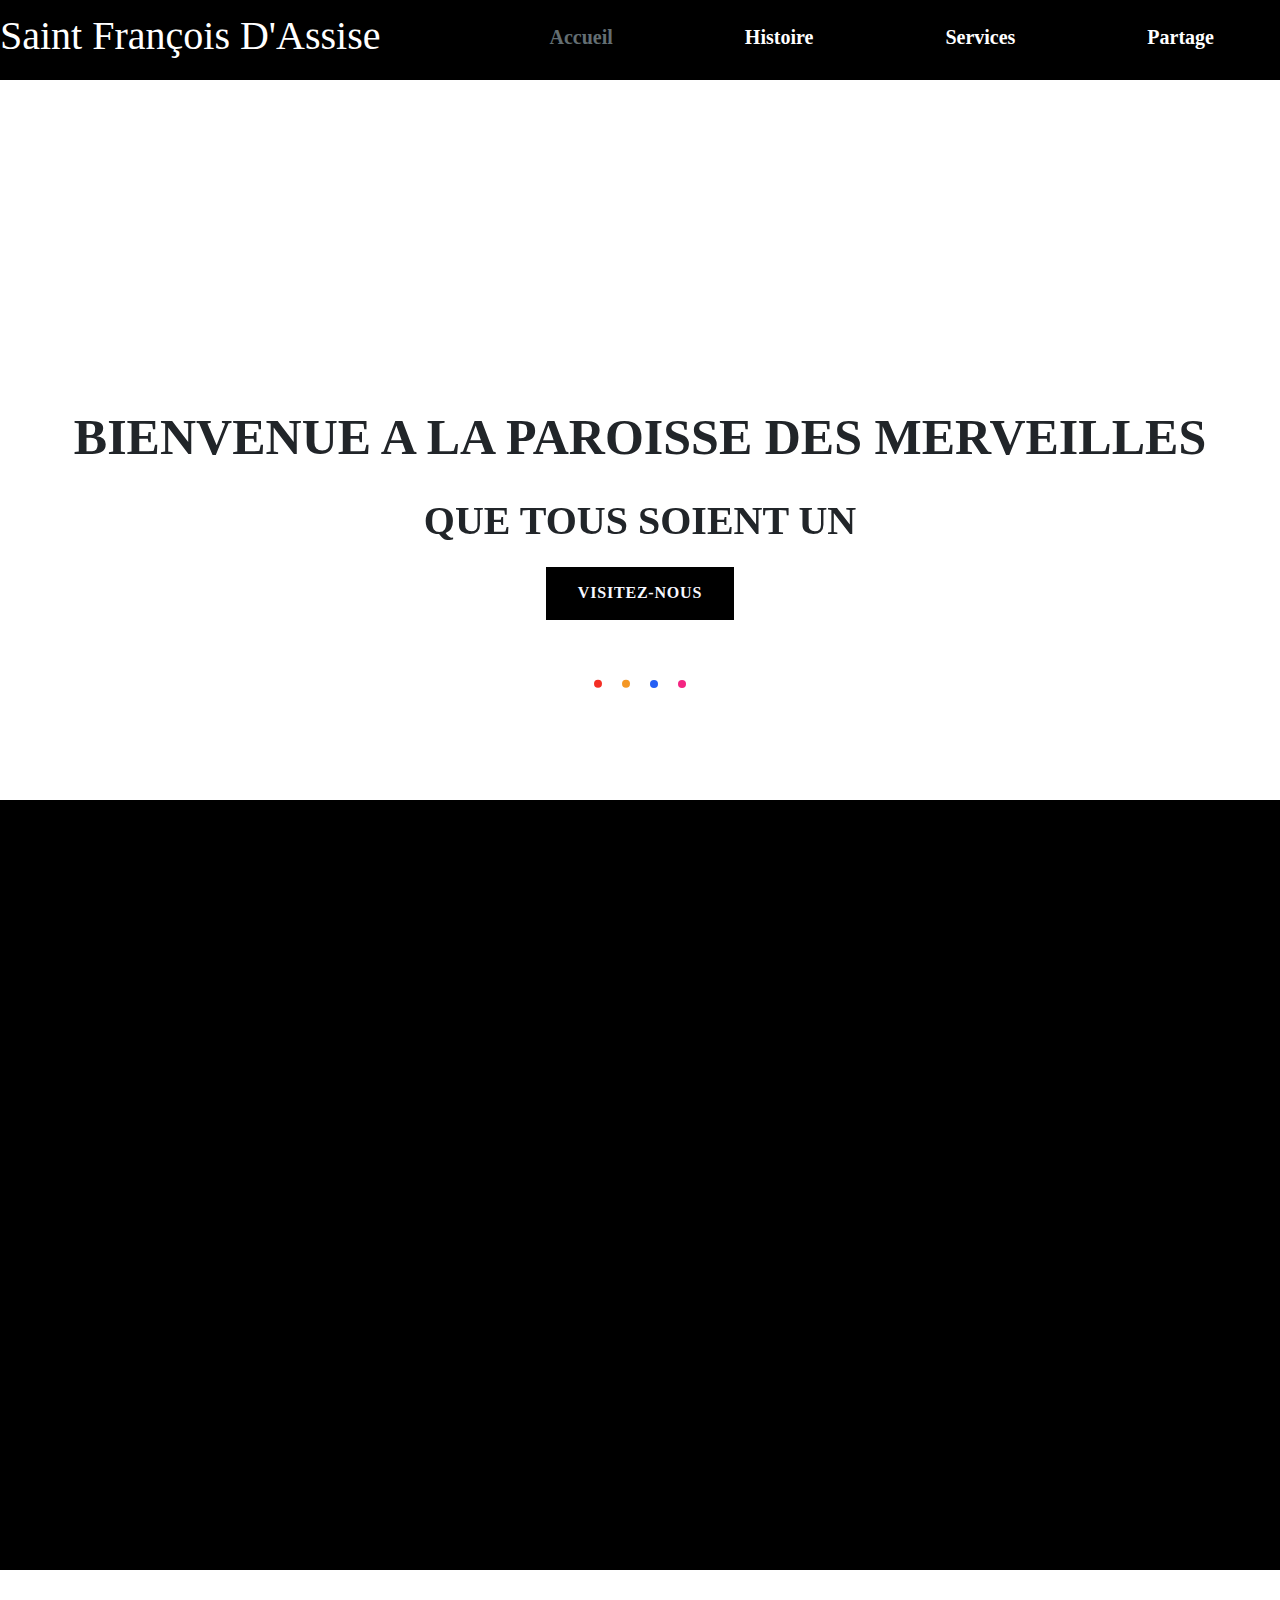
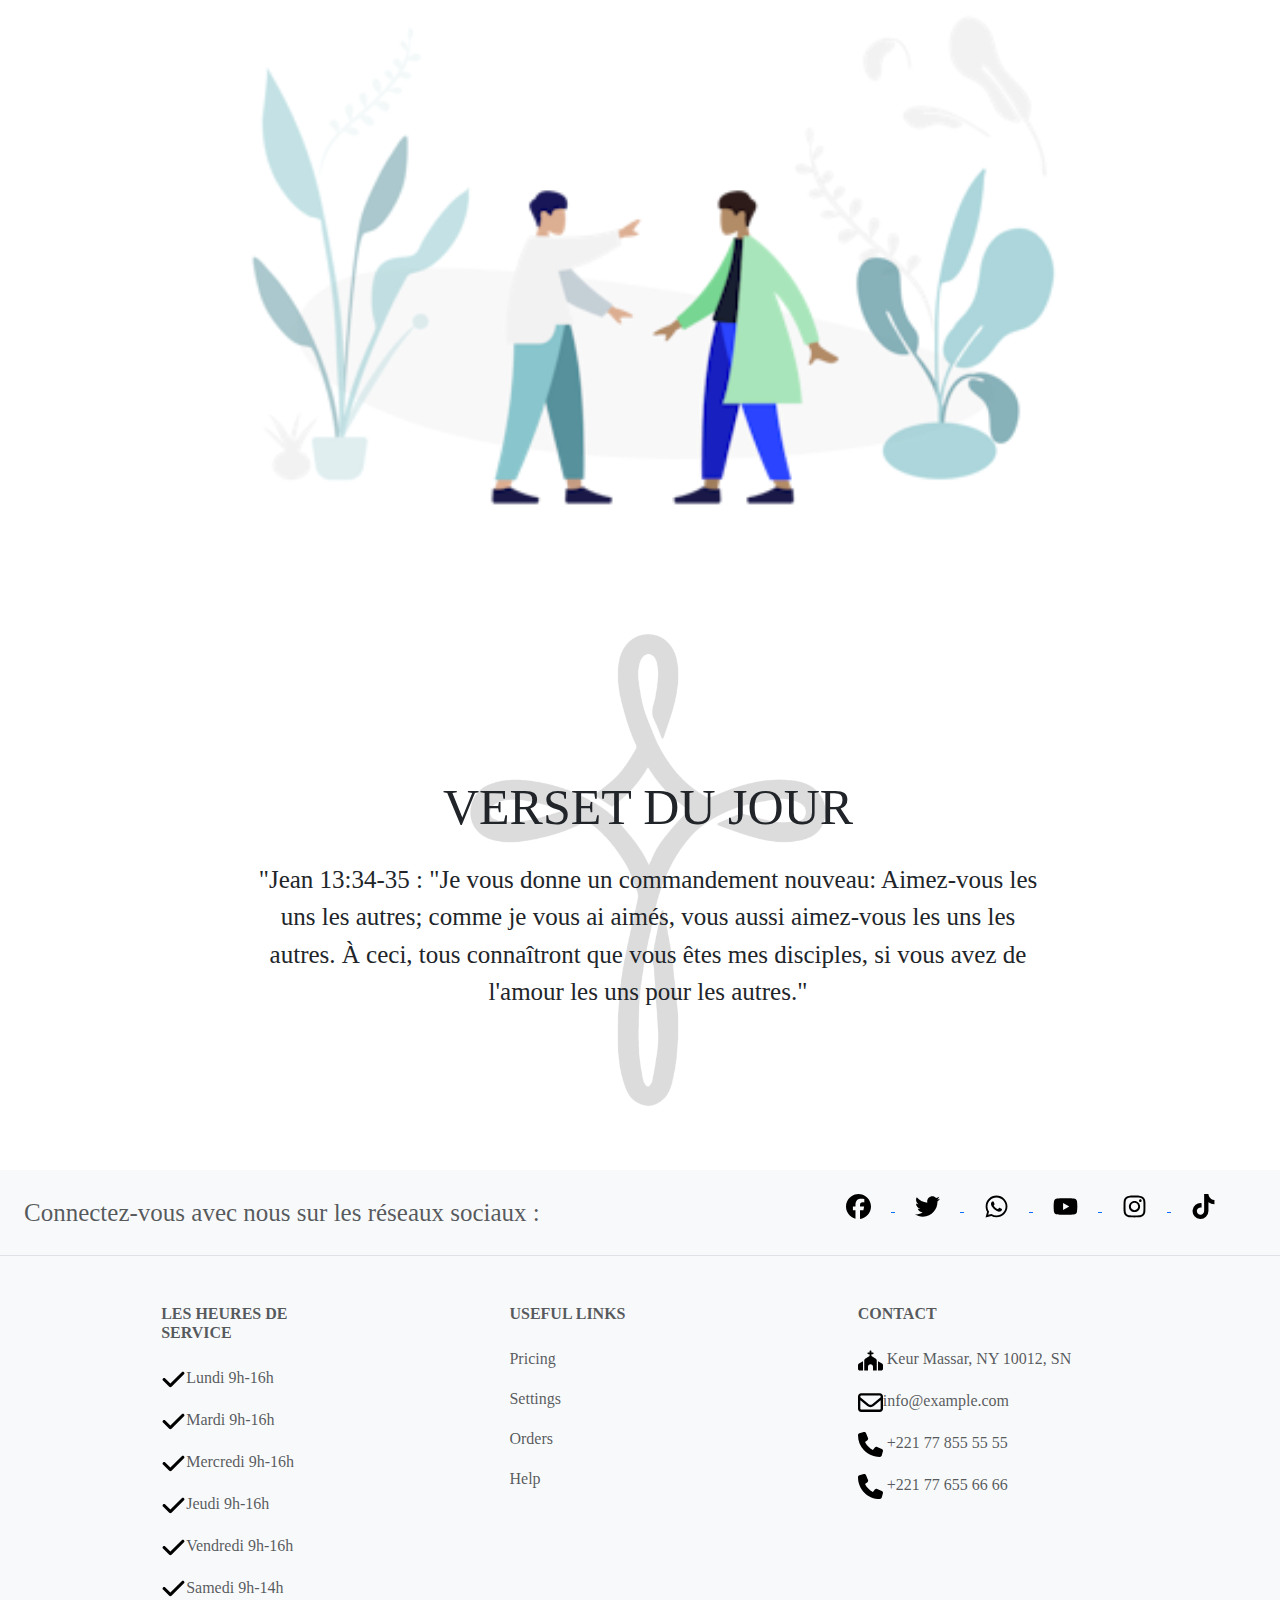
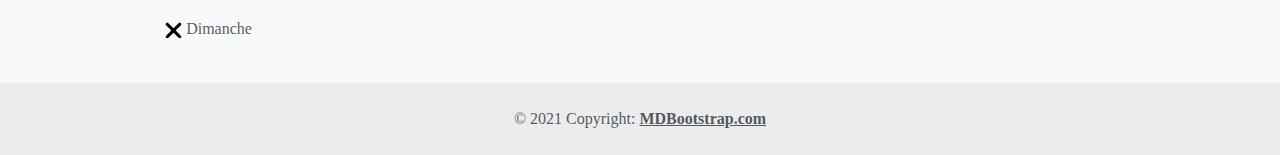
<file: main0/index.html>
<!DOCTYPE html>
<html lang="fr">

<head>
    <meta charset="UTF-8">
    <meta name="viewport" content="width=device-width, initial-scale=1.0">
    <link rel="stylesheet" href="index.css">
    <link href="https://unpkg.com/aos@2.3.1/dist/aos.css" rel="stylesheet">
    <link href="https://cdn.jsdelivr.net/npm/bootstrap@5.3.3/dist/css/bootstrap.min.css" rel="stylesheet"
        integrity="sha384-QWTKZyjpPEjISv5WaRU9OFeRpok6YctnYmDr5pNlyT2bRjXh0JMhjY6hW+ALEwIH" crossorigin="anonymous">
    <title>Document</title>
</head>

<body>
    <!--une barre de navigation avec un logo ("Saint François D'Assise")
     à gauche et des liens de navigation ("Accueil", "Histoire", "Services",
     "Partage") à droite. Il inclut également un bouton de type hamburger
     pour le menu de navigation responsive. 
    -->
    <nav class="navBar">
        <div>
            <a href="index.html" class="logo">
                <h1>Saint François D'Assise</h1>
            </a>
        </div>
        <div class="menu">
            <ul class="nav">
                <li class="nav-item">
                    <a class="nav-link active" href="index.html">Accueil</a>
                </li>
                <li class="nav-item">
                    <a class="nav-link" href="histoire.html">Histoire</a>
                </li>
                <li class="nav-item">
                    <a class="nav-link" href="service.html">Services</a>
                </li>
                <li class="nav-item">
                    <a class="nav-link" href="partage.html">Partage</a>
                </li>
            </ul>
        </div>
        <div class="navbar0 navbar-dark " id="navbar">
            <div class="container-fluid">
                <button class="navbar-toggler" type="button" data-bs-toggle="collapse"
                    data-bs-target="#navbarToggleExternalContent" aria-controls="navbarToggleExternalContent"
                    aria-expanded="false" aria-label="Toggle navigation">
                    <span class="navbar-toggler-icon"></span>
                </button>
            </div>
        </div>
    </nav>
    <!--SECTION 1-->
    <section class="section_1">
        <div class="contenu_1">
            <p class="bienvenue" data-aos="fade-up" data-aos-duration="3000"> BIENVENUE A LA PAROISSE DES MERVEILLES</p>
            <p class="devise" data-aos="fade-down" data-aos-duration="3000"> QUE TOUS SOIENT UN</p>
            <p> <button> <span> VISITEZ-NOUS </span> </button> </p>
        </div>
        <div style="align-items: center; text-align: center;">
            <svg class="pl" width="240" height="240" viewBox="0 0 240 240">
                <circle class="pl__ring pl__ring--a" cx="120" cy="120" r="105" fill="none" stroke="#000"
                    stroke-width="20" stroke-dasharray="0 660" stroke-dashoffset="-330" stroke-linecap="round"></circle>
                <circle class="pl__ring pl__ring--b" cx="120" cy="120" r="35" fill="none" stroke="#000"
                    stroke-width="20" stroke-dasharray="0 220" stroke-dashoffset="-110" stroke-linecap="round"></circle>
                <circle class="pl__ring pl__ring--c" cx="85" cy="120" r="70" fill="none" stroke="#000" stroke-width="20"
                    stroke-dasharray="0 440" stroke-linecap="round"></circle>
                <circle class="pl__ring pl__ring--d" cx="155" cy="120" r="70" fill="none" stroke="#000"
                    stroke-width="20" stroke-dasharray="0 440" stroke-linecap="round"></circle>
            </svg>
        </div>
    </section>
    <!--SECTION 2 -->
    <section class="section_2">
        <div data-aos="fade-right">
            <p class="titre_2">Nous sommes une église catholique</p>
            <p class="texte_2">et nous accueillons tous ceux qui cherchent la foi, la spiritualité et la communauté.
                Notre mission est d'être un lieu de prière, de réflexion et de service pour tous ceux qui désirent
                approfondir leur relation avec Dieu et avec leurs frères et sœurs en humanité. Nous offrons des messes,
                des sacrements, des enseignements et des activités pour tous les âges afin de nourrir la foi et de
                grandir dans l'amour et la compassion. Nous sommes également engagés dans des œuvres de charité et de
                solidarité pour soutenir ceux qui sont dans le besoin dans notre communauté et au-delà. Venez nous
                rejoindre et faire partie de notre famille de foi !
            </p>
        </div>
        <div data-aos="fade-left">
            <img src="./photo/photoEgliseFemme.avif" class="photo_2" alt="" height="500" width="500"
                style="margin-inline-end: 50px;">
        </div>
    </section>
    <!--SECTION 3-->
    <section class="section_3">
        <div class="event3" data-aos="zoom-in">
            <p class="nom_de_event3">PERELINAGE MARIAL DE POPEGUINE </p>
            <p style="color:#2d3436 ; " class="evenement_3">Le pèlerinage marial de Popenguine est un moment fort de
                l'année pour les fidèles catholiques du Sénégal et d'ailleurs. Il est l'occasion de se ressourcer
                spirituellement, de renouveler sa foi et de se rapprocher de la Vierge Marie, qui est considérée comme
                leur protectrice et guide dans la foi.
            </p>
        </div>
        <div class="event3" data-aos="zoom-in">
            <p class="nom_de_event3">JUBILE D'ARGENT POUR LA REFECTION DE L'EGLISE
            </p>
            <p style="color:#2d3436 ;" class="evenement_3">Après avoir récolté suffisamment de fonds pour la réfection
                de l'église, le comité organisateur a décidé d'organiser une grande fête pour célébrer cet événement
                spécial. De nombreux paroissiens et habitants de la région se sont joints à l'événement pour partager
                leur joie et leur gratitude.
            </p>
        </div>

    </section>
    <!--SECTION 4-->
    <section class="section_4">
        <div>
            <p class="VERSET">VERSET DU JOUR</p>
            <P class="du_jour">"Jean 13:34-35 : "Je vous donne un commandement nouveau: Aimez-vous les uns les autres;
                comme je vous ai aimés, vous aussi aimez-vous les uns les autres. À ceci, tous connaîtront que vous êtes
                mes disciples, si vous avez de l'amour les uns pour les autres."
            </P>
        </div>
    </section>

    <!-- Footer 
     un pied de page avec une section pour les réseaux 
     sociaux et un autre pour les liens utiles, y compris les heures 
     de service et les informations de contact. Le pied de page 
     affiche également le copyright avec un lien vers MDBootstrap.com.
    -->
    <!-- Footer -->
    <footer class="text-center text-lg-start bg-body-tertiary text-muted">
        <!-- Section: Social media -->
        <section class="d-flex justify-content-center justify-content-lg-between p-4 border-bottom">
            <!-- Left -->
            <div class="me-5 d-none d-lg-block">
                <span style="font-size: 25px;">Connectez-vous avec nous sur les réseaux sociaux :</span>
            </div>
            <!-- Left -->

            <!-- Right -->
            <div style="margin: 0 20px;">
                <a href="">
                    <img src="./icone/facebook.svg" alt="" height="25" width="25" class="icon" style="margin: 0 20px;">
                </a>
                <a href="">
                    <img src="./icone/twitter.svg" alt="" height="25" width="25" class="icon" style="margin: 0 20px;">
                </a>
                <a href="">
                    <img src="./icone/whatsapp.svg" alt="" height="25" width="25" class="icon" style="margin: 0 20px;">
                </a>
                <a href="">
                    <img src="./icone/youtube.svg" alt="" height="25" width="25" class="icon" style="margin: 0 20px;">
                </a>
                <a href="">
                    <img src="./icone/instagram.svg" alt="" height="25" width="25" class="icon" style="margin: 0 20px;">
                </a>
                <a href="">
                    <img src="./icone/tiktok.svg" alt="" height="25" width="25" class="icon" style="margin: 0 20px;">
                </a>
            </div>
            <!-- Right -->
        </section>
        <!-- Section: Social media -->

        <!-- Section: Links  -->
        <section class="">
            <div class="container text-center text-md-start mt-5">
                <!-- Grid row -->
                <div class="row mt-3">
                    <!-- Grid column -->
                    <div class="col-md-2 col-lg-2 col-xl-2 mx-auto mb-4">
                        <!-- Links -->
                        <h6 class="text-uppercase fw-bold mb-4 texteF">
                            les heures de service
                        </h6>
                        <p>
                            <a href="#!" class="text-reset" style="text-decoration: none;"> <img
                                    src="./icone/check-solid.svg" alt="" height="25" width="25">Lundi 9h-16h</a>
                        </p>
                        <p>
                            <a href="#!" class="text-reset" style="text-decoration: none;"> <img
                                    src="./icone/check-solid.svg" alt="" height="25" width="25">Mardi 9h-16h</a>
                        </p>
                        <p>
                            <a href="#!" class="text-reset" style="text-decoration: none;"> <img
                                    src="./icone/check-solid.svg" alt="" height="25" width="25">Mercredi 9h-16h</a>
                        </p>
                        <p>
                            <a href="#!" class="text-reset" style="text-decoration: none;"> <img
                                    src="./icone/check-solid.svg" alt="" height="25" width="25">Jeudi 9h-16h</a>
                        </p>
                        <p>
                            <a href="#!" class="text-reset" style="text-decoration: none;"> <img
                                    src="./icone/check-solid.svg" alt="" height="25" width="25">Vendredi 9h-16h</a>
                        </p>
                        <p>
                            <a href="#!" class="text-reset" style="text-decoration: none;"> <img
                                    src="./icone/check-solid.svg" alt="" height="25" width="25">Samedi 9h-14h</a>
                        </p>
                        <p>
                            <a href="#!" class="text-reset" style="text-decoration: none;"> <img
                                    src="./icone/xmark-solid.svg" alt="" height="25" width="25">Dimanche </a>
                        </p>
                    </div>
                    <!-- Grid column -->

                    <!-- Grid column -->
                    <div class="col-md-3 col-lg-2 col-xl-2 mx-auto mb-4">
                        <!-- Links -->
                        <h6 class="text-uppercase fw-bold mb-4 texteF">
                            Useful links
                        </h6>
                        <p>
                            <a href="#!" class="text-reset" style="text-decoration: none;">Pricing</a>
                        </p>
                        <p>
                            <a href="#!" class="text-reset" style="text-decoration: none;">Settings</a>
                        </p>
                        <p>
                            <a href="#!" class="text-reset" style="text-decoration: none;">Orders</a>
                        </p>
                        <p>
                            <a href="#!" class="text-reset" style="text-decoration: none;">Help</a>
                        </p>
                    </div>
                    <!-- Grid column -->

                    <!-- Grid column -->
                    <div class="col-md-4 col-lg-3 col-xl-3 mx-auto mb-md-0 mb-4">
                        <!-- Links -->
                        <h6 class="text-uppercase fw-bold mb-4 texteF">Contact</h6>
                        <p><img src="./icone/church-solid.svg" alt="" height="25" width="25"> Keur Massar, NY 10012, SN
                        </p>
                        <p>
                            <img src="./icone/envelope-regular.svg" alt="" height="25" width="25">info@example.com
                        </p>
                        <p> <img src="./icone/phone-solid.svg" alt="" height="25" width="25"> +221 77 855 55 55</p>
                        <p> <img src="./icone/phone-solid.svg" alt="" height="25" width="25"> +221 77 655 66 66</p>
                    </div>
                    <!-- Grid column -->
                </div>
                <!-- Grid row -->
            </div>
        </section>
        <!-- Section: Links  -->

        <!-- Copyright -->
        <div class="text-center p-4" style="background-color: rgba(0, 0, 0, 0.05);">
            © 2021 Copyright:
            <a class="text-reset fw-bold" href="https://mdbootstrap.com/">MDBootstrap.com</a>
        </div>
        <!-- Copyright -->
    </footer>
    <!-- Footer -->
    <script src="https://unpkg.com/aos@2.3.1/dist/aos.js"></script>
    <script>
        AOS.init();
    </script>
</body>

</html>
</file>
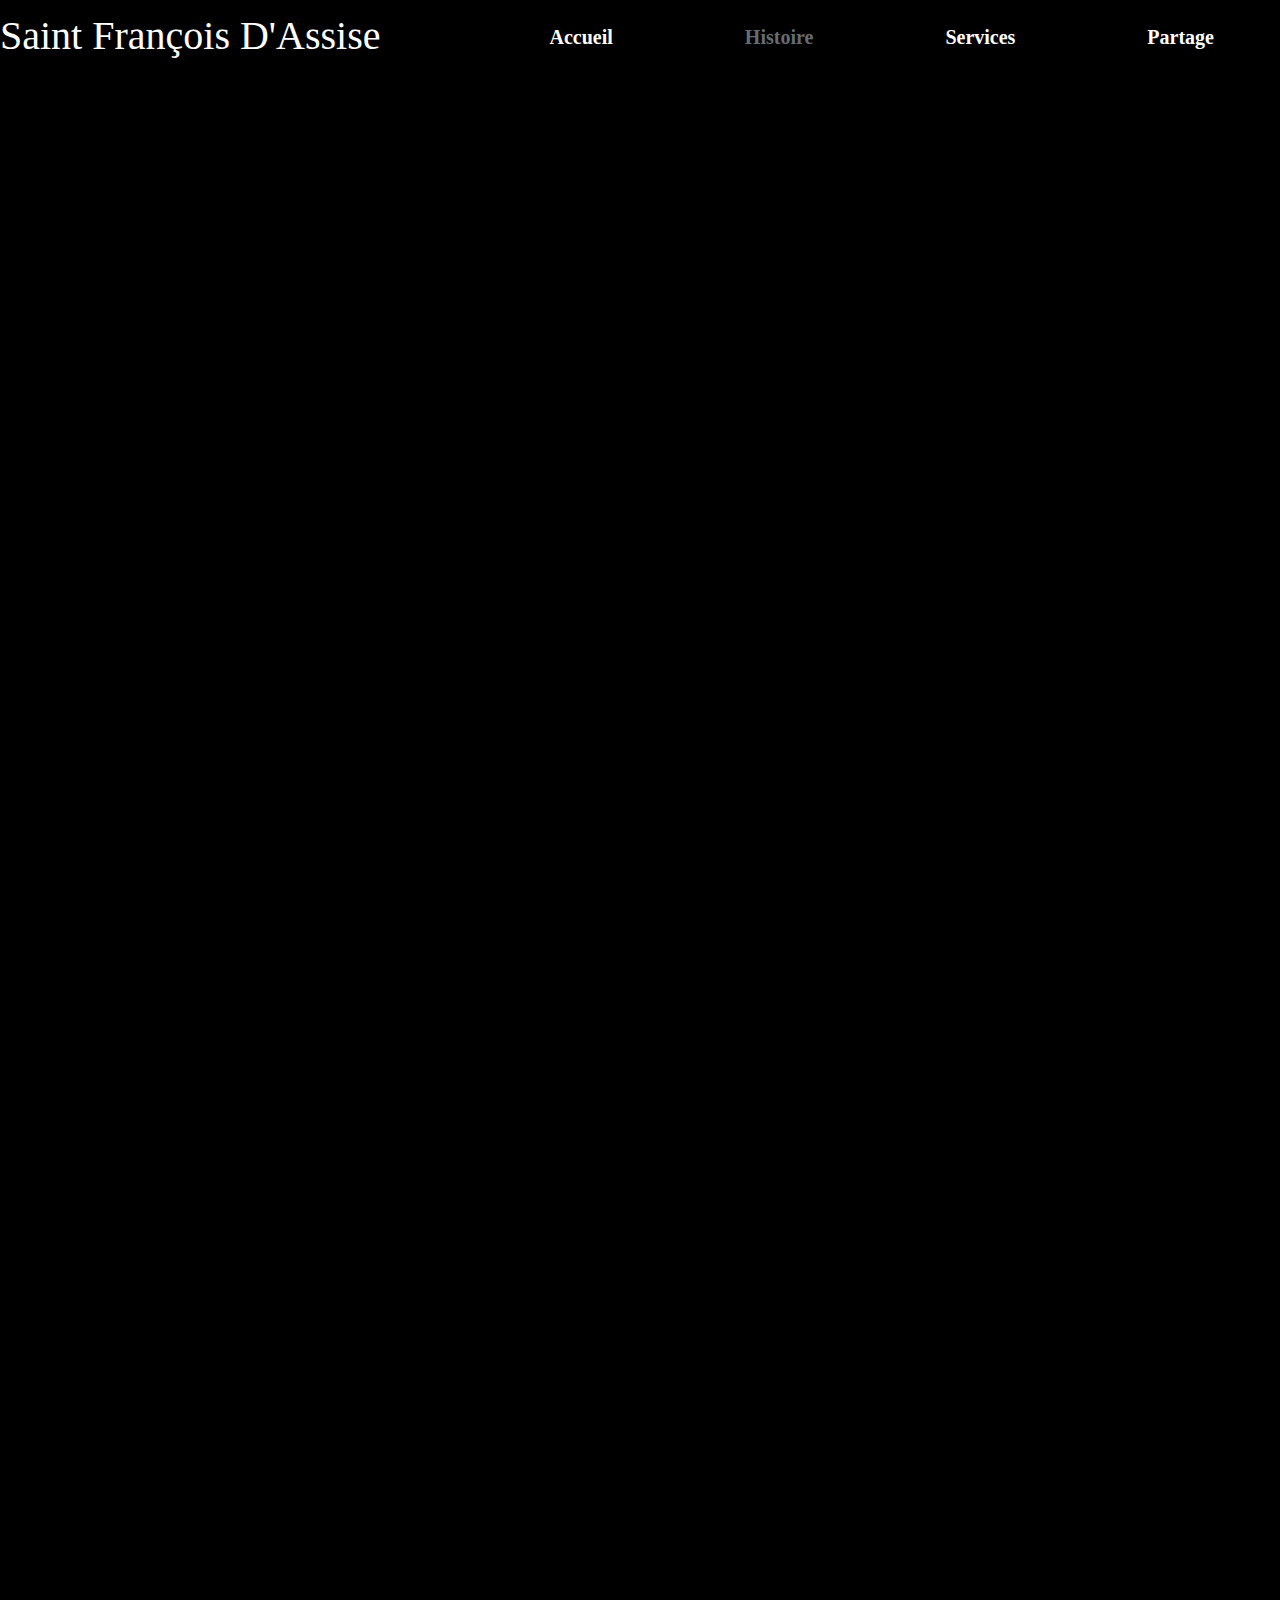
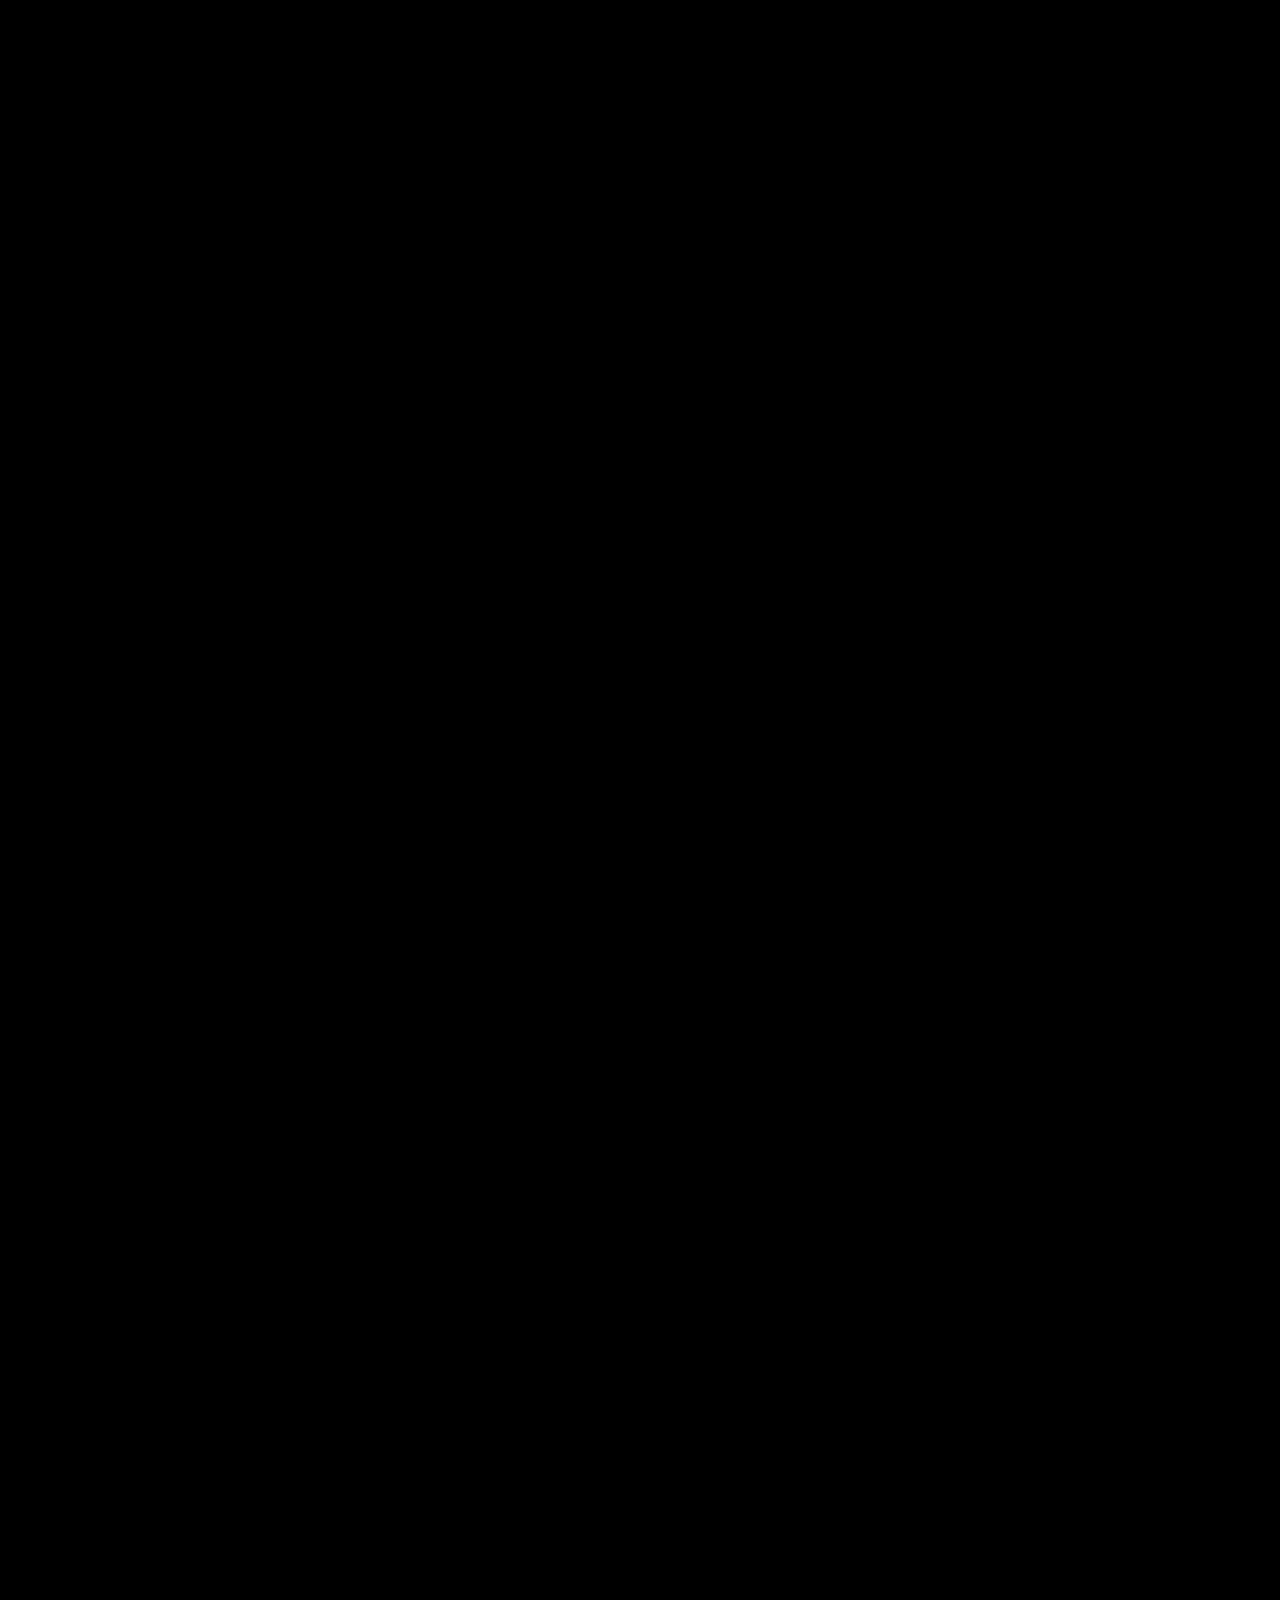
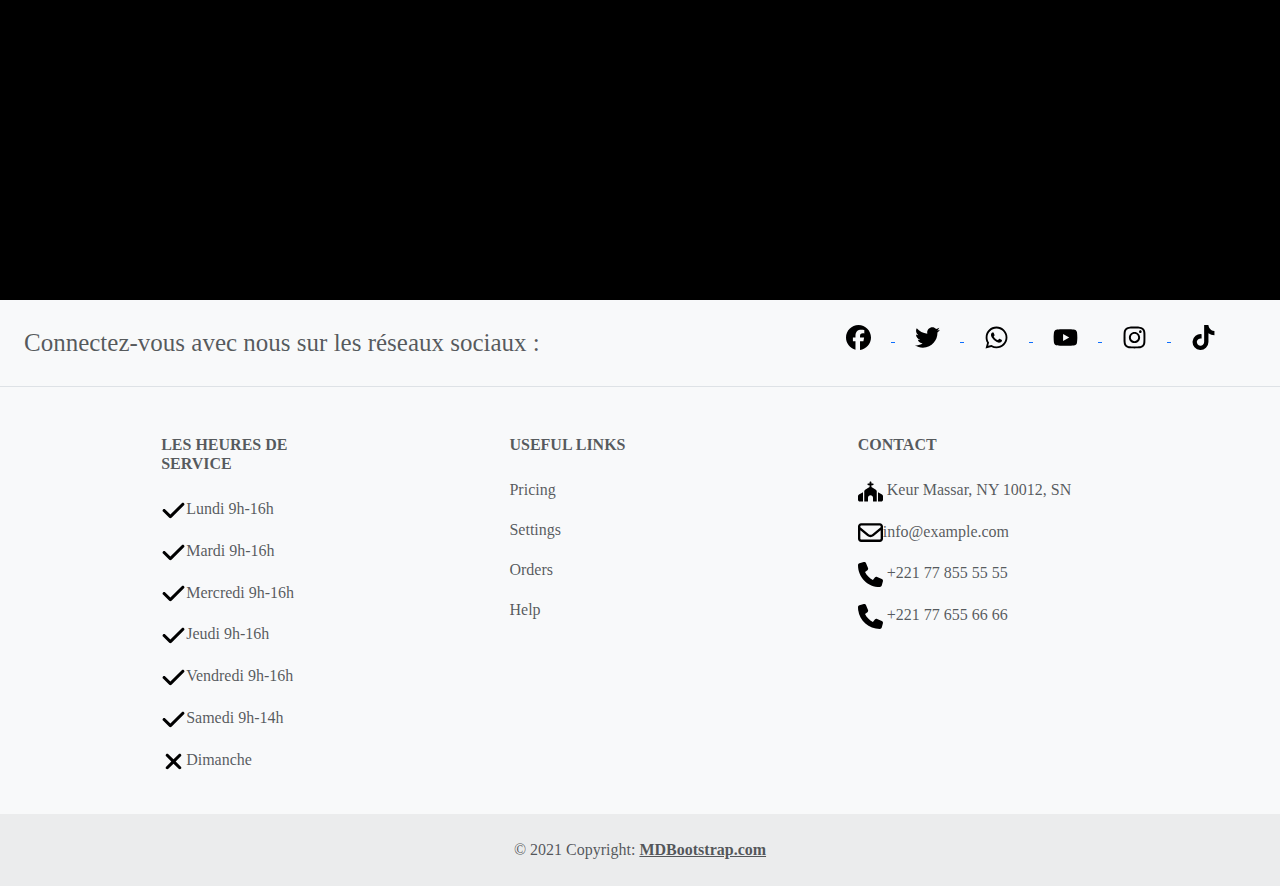
<file: main0/histoire.html>
<!DOCTYPE html>
<html lang="fr">

<head>
    <meta charset="UTF-8">
    <meta name="viewport" content="width=device-width, initial-scale=1.0">
    <link rel="stylesheet" href="histoire.css">
    <link href="https://unpkg.com/aos@2.3.1/dist/aos.css" rel="stylesheet">
    <link href="https://cdn.jsdelivr.net/npm/bootstrap@5.3.3/dist/css/bootstrap.min.css" rel="stylesheet"
        integrity="sha384-QWTKZyjpPEjISv5WaRU9OFeRpok6YctnYmDr5pNlyT2bRjXh0JMhjY6hW+ALEwIH" crossorigin="anonymous">
    <title>Document</title>
</head>

<body>
    <nav class="navBar">
        <div>
            <a href="index.html" class="logo">
                <h1>Saint François D'Assise</h1>
            </a>
        </div>
        <div class="menu">
            <ul class="nav">
                <li class="nav-item">
                    <a class="nav-link " href="index.html">Accueil</a>
                </li>
                <li class="nav-item">
                    <a class="nav-link active" href="histoire.html">Histoire</a>
                </li>
                <li class="nav-item">
                    <a class="nav-link" href="service.html">Services</a>
                </li>
                <li class="nav-item">
                    <a class="nav-link" href="partage.html">Partage</a>
                </li>
            </ul>
        </div>
        <div class="navbar0 navbar-dark " id="navbar">
            <div class="container-fluid">
                <button class="navbar-toggler" type="button" data-bs-toggle="collapse"
                    data-bs-target="#navbarToggleExternalContent" aria-controls="navbarToggleExternalContent"
                    aria-expanded="false" aria-label="Toggle navigation">
                    <span class="navbar-toggler-icon"></span>
                </button>
            </div>
        </div>
    </nav>

    <section class="section_1">

    </section>
    <section class="section_2">
        <div class="flip-card" data-aos="fade-up" data-aos-duration="3000">
            <div class="flip-card-inner">
                <div class="flip-card-front">
                    <p class="title">O Maitre </p>
                    <p>que je ne cherche pas tant</p>
                </div>
                <div class="flip-card-back">
                    <p>
                        Là où il y a de la haine, que je mette l’amour.
                        Là où il y a l’offense, que je mette le pardon.
                        Là où il y a l’erreur, que je mette la vérité.
                        Là où il y a le doute, que je mette la foi.
                        Là où il y a la tristesse, que je mette la joie.
                    </p>
                </div>
            </div>
        </div>
        <div class="flip-card" data-aos="fade-down" data-aos-duration="3000">
            <div class="flip-card-inner">
                <div class="flip-card-front-1">
                    <p class="title">O Maitre </p>
                    <p>que je ne cherche pas tant</p>
                </div>
                <div class="flip-card-back">
                    <p>
                        à être consolé…qu’à consoler <br>
                        à être compris…qu’à comprendre <br>
                        à être aimé…qu’à aimer <br>
                    </p>
                </div>
            </div>
        </div>
        <div class="flip-card" data-aos="fade-up" data-aos-duration="3000">
            <div class="flip-card-inner">
                <div class="flip-card-front-2">
                    <p class="title">Car</p>
                    <p>c'est en donnant</p>
                </div>
                <div class="flip-card-back">
                    <p>qu’on reçoit <br>
                        c’est en s’oubliant …qu’on trouve <br>
                        c’est en pardonnant…qu’on est pardonné <br>
                        c’est en mourant…qu’on ressuscite à la vie éternelle.
                    </p>
                </div>
            </div>
        </div>
    </section>
    <section class="section_3">
        <div class="texte_3" data-aos="fade-right">
            Saint François d'Assise est né en 1181 à Assise, en Italie. Fils d'un riche commerçant, il mène une jeunesse
            extravagante et frivole, jusqu'à ce qu'une maladie le terrasse. Convalescent, il reçoit la visite d'un
            mendiant, qui lui inspire une profonde remise en question. <br>
            Dès lors, François décide de renoncer à sa vie mondaine et de se consacrer à Dieu. Il se met à prêcher la
            simplicité, la charité et l'humilité, attirant à lui de nombreux disciples.
        </div>
        <div class="texte_3" data-aos="fade-left">
            Il fonde l'ordre des Frères
            Mineurs, également appelés les Franciscains, et adopte lui-même une vie de pauvreté absolue.
            Sa réputation de sainteté se répand rapidement, et il devient l'un des personnages les plus vénérés de son
            époque. Il est célèbre pour ses miracles et son amour de la nature, qu'il considère comme une manifestation
            de la présence divine. <br>
            Saint François d'Assise meurt en 1226, laissant derrière lui un héritage spirituel immense. Il est canonisé
            deux ans plus tard par le pape Grégoire IX, et sa vie et ses enseignements continuent d'inspirer de nombreux
            fidèles à travers le monde.
        </div>
    </section>
    <section class="section_4">

    </section>
    <section class="section_3">
        <div class="texte_3" data-aos="fade-right">
            L'église Saint François d'Assise est une église catholique située dans le quartier de la Goutte d'Or à
            Paris, en France. Elle a été construite en 1886 par l'architecte Ernest-Antoine Callet dans un style
            néo-gothique.

            L'église tient son nom de saint François d'Assise, le fondateur de l'ordre des Frères mineurs, plus
            communément appelés les Franciscains. Saint François est connu pour sa vie de simplicité, de charité et
            d'amour envers la nature.

            L'église Saint François d'Assise est un lieu de culte important pour la communauté catholique du quartier de
            la Goutte d'Or, et elle est aussi connue pour sa programmation culturelle variée, notamment des concerts de
            musique classique et des expositions d'art contemporain.

            Au fil des ans, l'église a été le témoin de nombreux événements importants, comme des célébrations de
            mariages, de baptêmes et de funérailles. Elle est également un lieu de rencontre et de partage pour les
            habitants du quartier.

            Aujourd'hui, l'église Saint François d'Assise reste un symbole de foi et de spiritualité pour la communauté
            locale, et elle continue d'accueillir les fidèles et les visiteurs du monde entier.
        </div>
    </section>

    <!-- Footer -->
    <footer class="text-center text-lg-start bg-body-tertiary text-muted">
        <!-- Section: Social media -->
        <section class="d-flex justify-content-center justify-content-lg-between p-4 border-bottom">
            <!-- Left -->
            <div class="me-5 d-none d-lg-block">
                <span style="font-size: 25px;">Connectez-vous avec nous sur les réseaux sociaux :</span>
            </div>
            <!-- Left -->

            <!-- Right -->
            <div style="margin: 0 20px;">
                <a href="">
                    <img src="./icone/facebook.svg" alt="" height="25" width="25" class="icon" style="margin: 0 20px;">
                </a>
                <a href="">
                    <img src="./icone/twitter.svg" alt="" height="25" width="25" class="icon" style="margin: 0 20px;">
                </a>
                <a href="">
                    <img src="./icone/whatsapp.svg" alt="" height="25" width="25" class="icon" style="margin: 0 20px;">
                </a>
                <a href="">
                    <img src="./icone/youtube.svg" alt="" height="25" width="25" class="icon" style="margin: 0 20px;">
                </a>
                <a href="">
                    <img src="./icone/instagram.svg" alt="" height="25" width="25" class="icon" style="margin: 0 20px;">
                </a>
                <a href="">
                    <img src="./icone/tiktok.svg" alt="" height="25" width="25" class="icon" style="margin: 0 20px;">
                </a>
            </div>
            <!-- Right -->
        </section>
        <!-- Section: Social media -->

        <!-- Section: Links  -->
        <section class="">
            <div class="container text-center text-md-start mt-5">
                <!-- Grid row -->
                <div class="row mt-3">
                    <!-- Grid column -->
                    <div class="col-md-2 col-lg-2 col-xl-2 mx-auto mb-4">
                        <!-- Links -->
                        <h6 class="text-uppercase fw-bold mb-4 texteF">
                            les heures de service
                        </h6>
                        <p>
                            <a href="#!" class="text-reset" style="text-decoration: none;"> <img
                                    src="./icone/check-solid.svg" alt="" height="25" width="25">Lundi 9h-16h</a>
                        </p>
                        <p>
                            <a href="#!" class="text-reset" style="text-decoration: none;"> <img
                                    src="./icone/check-solid.svg" alt="" height="25" width="25">Mardi 9h-16h</a>
                        </p>
                        <p>
                            <a href="#!" class="text-reset" style="text-decoration: none;"> <img
                                    src="./icone/check-solid.svg" alt="" height="25" width="25">Mercredi 9h-16h</a>
                        </p>
                        <p>
                            <a href="#!" class="text-reset" style="text-decoration: none;"> <img
                                    src="./icone/check-solid.svg" alt="" height="25" width="25">Jeudi 9h-16h</a>
                        </p>
                        <p>
                            <a href="#!" class="text-reset" style="text-decoration: none;"> <img
                                    src="./icone/check-solid.svg" alt="" height="25" width="25">Vendredi 9h-16h</a>
                        </p>
                        <p>
                            <a href="#!" class="text-reset" style="text-decoration: none;"> <img
                                    src="./icone/check-solid.svg" alt="" height="25" width="25">Samedi 9h-14h</a>
                        </p>
                        <p>
                            <a href="#!" class="text-reset" style="text-decoration: none;"> <img
                                    src="./icone/xmark-solid.svg" alt="" height="25" width="25">Dimanche</a>
                        </p>
                    </div>
                    <!-- Grid column -->

                    <!-- Grid column -->
                    <div class="col-md-3 col-lg-2 col-xl-2 mx-auto mb-4">
                        <!-- Links -->
                        <h6 class="text-uppercase fw-bold mb-4 texteF">
                            Useful links
                        </h6>
                        <p>
                            <a href="#!" class="text-reset" style="text-decoration: none;">Pricing</a>
                        </p>
                        <p>
                            <a href="#!" class="text-reset" style="text-decoration: none;">Settings</a>
                        </p>
                        <p>
                            <a href="#!" class="text-reset" style="text-decoration: none;">Orders</a>
                        </p>
                        <p>
                            <a href="#!" class="text-reset" style="text-decoration: none;">Help</a>
                        </p>
                    </div>
                    <!-- Grid column -->

                    <!-- Grid column -->
                    <div class="col-md-4 col-lg-3 col-xl-3 mx-auto mb-md-0 mb-4">
                        <!-- Links -->
                        <h6 class="text-uppercase fw-bold mb-4 texteF">Contact</h6>
                        <p><img src="./icone/church-solid.svg" alt="" height="25" width="25"> Keur Massar, NY 10012, SN
                        </p>
                        <p>
                            <img src="./icone/envelope-regular.svg" alt="" height="25" width="25">info@example.com
                        </p>
                        <p> <img src="./icone/phone-solid.svg" alt="" height="25" width="25"> +221 77 855 55 55</p>
                        <p> <img src="./icone/phone-solid.svg" alt="" height="25" width="25"> +221 77 655 66 66</p>
                    </div>
                    <!-- Grid column -->
                </div>
                <!-- Grid row -->
            </div>
        </section>
        <!-- Section: Links  -->

        <!-- Copyright -->
        <div class="text-center p-4" style="background-color: rgba(0, 0, 0, 0.05);">
            © 2021 Copyright:
            <a class="text-reset fw-bold" href="https://mdbootstrap.com/">MDBootstrap.com</a>
        </div>
        <!-- Copyright -->
    </footer>
    <!-- Footer -->
    <script src="https://unpkg.com/aos@2.3.1/dist/aos.js"></script>
    <script>
        AOS.init();
    </script>
</body>

</html>
</file>
<file: main0/index.css>
* {
  margin: 0;
  padding: 0;
  font-family: serif;
}

/* STYLE NAVBAR
 La barre de navigation a 
 un fond noir et une hauteur de 80px, positionnée de 
 manière fixe en haut de la page. Les liens de menu 
 sont alignés à droite, en blanc, avec une taille de
 police de 20px et gras. Lorsque survolés, les liens
 changent de couleur en gris clair . 
 Le style navbar0 est caché .*/
.navBar {
  display: flex;
  justify-content: space-between;
  background-color: #000;
  height: 80px;
  width: 100%;
  align-items: center;
  position: fixed;
}

.logo {
  font-size: 30px;
  color: white;
  text-decoration: none;

}

.pl {
  width: 6em;
  height: 6em;
}

.pl__ring {
  animation: ringA 2s linear infinite;
}

.pl__ring--a {
  stroke: #f42f25;
}

.pl__ring--b {
  animation-name: ringB;
  stroke: #f49725;
}

.pl__ring--c {
  animation-name: ringC;
  stroke: #255ff4;
}

.pl__ring--d {
  animation-name: ringD;
  stroke: #f42582;
}

/* Animations */
@keyframes ringA {

  from,
  4% {
    stroke-dasharray: 0 660;
    stroke-width: 20;
    stroke-dashoffset: -330;
  }

  12% {
    stroke-dasharray: 60 600;
    stroke-width: 30;
    stroke-dashoffset: -335;
  }

  32% {
    stroke-dasharray: 60 600;
    stroke-width: 30;
    stroke-dashoffset: -595;
  }

  40%,
  54% {
    stroke-dasharray: 0 660;
    stroke-width: 20;
    stroke-dashoffset: -660;
  }

  62% {
    stroke-dasharray: 60 600;
    stroke-width: 30;
    stroke-dashoffset: -665;
  }

  82% {
    stroke-dasharray: 60 600;
    stroke-width: 30;
    stroke-dashoffset: -925;
  }

  90%,
  to {
    stroke-dasharray: 0 660;
    stroke-width: 20;
    stroke-dashoffset: -990;
  }
}

@keyframes ringB {

  from,
  12% {
    stroke-dasharray: 0 220;
    stroke-width: 20;
    stroke-dashoffset: -110;
  }

  20% {
    stroke-dasharray: 20 200;
    stroke-width: 30;
    stroke-dashoffset: -115;
  }

  40% {
    stroke-dasharray: 20 200;
    stroke-width: 30;
    stroke-dashoffset: -195;
  }

  48%,
  62% {
    stroke-dasharray: 0 220;
    stroke-width: 20;
    stroke-dashoffset: -220;
  }

  70% {
    stroke-dasharray: 20 200;
    stroke-width: 30;
    stroke-dashoffset: -225;
  }

  90% {
    stroke-dasharray: 20 200;
    stroke-width: 30;
    stroke-dashoffset: -305;
  }

  98%,
  to {
    stroke-dasharray: 0 220;
    stroke-width: 20;
    stroke-dashoffset: -330;
  }
}

@keyframes ringC {
  from {
    stroke-dasharray: 0 440;
    stroke-width: 20;
    stroke-dashoffset: 0;
  }

  8% {
    stroke-dasharray: 40 400;
    stroke-width: 30;
    stroke-dashoffset: -5;
  }

  28% {
    stroke-dasharray: 40 400;
    stroke-width: 30;
    stroke-dashoffset: -175;
  }

  36%,
  58% {
    stroke-dasharray: 0 440;
    stroke-width: 20;
    stroke-dashoffset: -220;
  }

  66% {
    stroke-dasharray: 40 400;
    stroke-width: 30;
    stroke-dashoffset: -225;
  }

  86% {
    stroke-dasharray: 40 400;
    stroke-width: 30;
    stroke-dashoffset: -395;
  }

  94%,
  to {
    stroke-dasharray: 0 440;
    stroke-width: 20;
    stroke-dashoffset: -440;
  }
}

@keyframes ringD {

  from,
  8% {
    stroke-dasharray: 0 440;
    stroke-width: 20;
    stroke-dashoffset: 0;
  }

  16% {
    stroke-dasharray: 40 400;
    stroke-width: 30;
    stroke-dashoffset: -5;
  }

  36% {
    stroke-dasharray: 40 400;
    stroke-width: 30;
    stroke-dashoffset: -175;
  }

  44%,
  50% {
    stroke-dasharray: 0 440;
    stroke-width: 20;
    stroke-dashoffset: -220;
  }

  58% {
    stroke-dasharray: 40 400;
    stroke-width: 30;
    stroke-dashoffset: -225;
  }

  78% {
    stroke-dasharray: 40 400;
    stroke-width: 30;
    stroke-dashoffset: -395;
  }

  86%,
  to {
    stroke-dasharray: 0 440;
    stroke-width: 20;
    stroke-dashoffset: -440;
  }
}

.menu a {
  text-decoration: none;
  color: white;
  font-size: 20px;
  font-weight: bold;
  margin: 0 50px;
  transition: all ease-in-out 0.5s;
  cursor: pointer;
  transform: translateY(-3px);

}

.menu a:hover {
  color: #636e72;


}

.menu .active {
  color: #636e72;
}

.navbar0 {
  display: none;
}

/*style sectiion 1
 une section avec une image de fond, 
 du texte animé et un bouton stylisé. La section a une 
 hauteur de 800px et le texte est centré verticalement 
 avec un effet de clignotement. Le bouton a un effet de
 défilement lors du survol de la souris.
 */
.section_1 {
  background-image: url(https://images.unsplash.com/photo-1523522484701-76ae015df9e6?q=80&w=1374&auto=format&fit=crop&ixlib=rb-4.0.3&ixid=M3wxMjA3fDB8MHxwaG90by1wYWdlfHx8fGVufDB8fHx8fA%3D%3D);
  background-repeat: no-repeat;
  background-size: cover;
  background-position: center;
  width: 100%;
  height: 800px;
}

.contenu_1 {
  padding-top: 400px;
  text-align: center;
  align-items: center;
  font-weight: bold;

}

.bienvenue {
  animation: flash 1.5s linear infinite;
  font-size: 50px;
}

.devise {
  font-size: 40px;
}


@keyframes flash {
  0% {
    color: black;
    text-shadow: 0 0 20px black;
  }

  50% {
    color: black;
    text-shadow: none;
    text-shadow: 0 0 10px black;
  }

  100% {
    color: black;
    text-shadow: 0 0 5px black;
  }
}

.devise {
  animation: flash_0 1.5s linear infinite;
}

@keyframes flash_0 {
  0% {
    color: #2d3436;
    text-shadow: 0 0 20px #636e72;
  }

  50% {
    color: #2d3436;
    text-shadow: none;
    text-shadow: 0 0 10px #2d3436;
  }

  100% {
    color: #2d3436;
    text-shadow: 0 0 5px #636e72;
  }
}


button {
  outline: none;
  cursor: pointer;
  border: none;
  padding: 0.9rem 2rem;
  margin: 0;
  font-family: inherit;
  font-size: inherit;
  position: relative;
  display: inline-block;
  letter-spacing: 0.05rem;
  font-weight: 700;
  font-size: 17px;
  border-radius: 500px;
  overflow: hidden;
  background: #2d3436;
  color: ghostwhite;

}

button span {
  position: relative;
  z-index: 10;
  transition: color 0.4s;
}

button:hover span {
  color: black;
}

button::before,
button::after {
  position: absolute;
  top: 0;
  left: 0;
  width: 100%;
  height: 100%;
  z-index: 0;
}

button::before {
  content: "";
  background: #000;
  width: 120%;
  left: -10%;
  transform: skew(30deg);
  transition: transform 0.4s cubic-bezier(0.3, 1, 0.8, 1);
}

button:hover::before {
  transform: translate3d(100%, 0, 0);
}

/*style sectiion 2
    Il donne une marge intérieure en haut de 100px, 
    un fond de couleur noire, un texte de couleur blanche, 
    un affichage en flexbox avec un espacement entre 
    les éléments, et une marge intérieure de 50px en haut 
    et en bas et de 100px à gauche et à droite.
*/
.section_2 {
  position: relative;
  padding-top: 100px;
  background-color: black;
  color: white;
  display: flex;
  justify-content: space-between;
  padding: 50px 100px;
}

.titre_2 {
  font-size: 50px;
  font-weight: bold;
}

.texte_2 {
  font-size: 25px;
}

/*style sectiion 3
 . Il attribue une image d'arrière-plan située dans le 
 dossier "photo" et nommée "Humaaans - Study Online.png". 
 L'image est affichée une seule fois sans se répéter, 
 elle est ajustée pour couvrir entièrement la section 
 et est centrée. La section a une largeur de 70% de la 
 largeur de son conteneur et une hauteur de 600 pixels. 
 Elle est décalée de 200 pixels vers la gauche par rapport à sa position normale.
*/
.section_3 {
  background-image: url(./photo/Humaaans\ -\ Study\ Online.png);
  background-repeat: no-repeat;
  background-size: cover;
  background-position: center;
  width: 70%;
  height: 600px;
  margin-left: 200px;
  text-align: center;

  padding-top: 150px;

}

.nom_de_event3 {
  font-size: 30px;
  font-weight: bold;
  position: relative;
}

.evenement_3 {
  font-size: 25px;
  padding-top: 25px;

}

/*style sectiion 4*/
.section_4 {
  background-image: url(./photo/croix.png);
  background-repeat: no-repeat;
  background-size: cover;
  background-position: center;
  width: 70%;
  height: 600px;
  margin-left: 200px;
  padding-top: 200px;
}

.photo1 {
  height: 400px;
  width: 400px;
}

.VERSET {
  font-size: 50px;
  align-items: center;
  text-align: center;
}

.du_jour {
  font-size: 25px;
  align-items: center;
  text-align: center;
  margin: 0 50px;
}

@media only screen and (min-width:320px) and (max-width:1200px) {
  .navBar {
    margin: 0;
    padding: 0;
  }

  .menu ul {
    display: none;
  }

  .navbar0 {
    display: block;
    float: left;
    width: 200px;
  }

  .navBar .logo h1 {
    font-size: 50px;
    font-weight: bold;
  }

  /*style sectiion 1*/
  .section_1 {
    width: 1200px;
  }

  .bienvenue {
    font-size: 70px;
  }

  .devise {
    font-size: 50px;
  }

  button {
    font-size: 50px;
  }

  button span {
    font-size: 50px;
  }

  /*style sectiion 2*/
  .section_2 {
    width: 1200px;
    padding: 0px 0px;
    display: flex;
    flex-direction: column;
    text-align: center;
    align-items: center;
    margin-left: 0;
  }

  .titre_2 {
    font-size: 90px;
  }

  .texte_2 {
    font-size: 70px;
  }


  /*style sectiion 3*/
  .section_3 {
    width: 1200px;
    margin: 0 0px;
    height: 2300px;
    display: flex;
    flex-direction: column;
  }

  .nom_de_event3 {
    width: 1200px;
    font-size: 90px;
    font-weight: bold;
  }

  .evenement_3 {
    width: 1200px;
    font-size: 70px;
    padding-top: 50px;
  }

  /*style sectiion 4*/
  .section_4 {
    width: 900px;
    height: 1300px;
  }

  .VERSET {
    font-size: 90px;
  }

  .du_jour {
    font-size: 70px;
  }

  /*footer*/

  footer {
    padding-top: 190px;
    width: 1200px;
    text-align: center;
    align-items: center;
    font-size: 50px;
  }

  .texte_3 {
    font-size: 70px;
  }

  .icon {
    height: 50px;
    width: 50px;
  }

  .texteF {
    font-size: 50px;
  }

}
</file>
<file: main0/histoire.css>
* {
    margin: 0;
    padding: 0;
    font-family: serif;
}

/*style nav*/
.navBar {
    display: flex;
    justify-content: space-between;
    background-color: #000;
    height: 80px;
    width: 100%;
    align-items: center;
    position: fixed;
}

.logo {
    font-size: 30px;
    color: white;
    text-decoration: none;

}

.menu a {
    text-decoration: none;
    color: white;
    font-size: 20px;
    font-weight: bold;
    margin: 0 50px;
    transition: all ease-in-out 0.5s;
    cursor: pointer;
    transform: translateY(-3px);
}

.menu a:hover {
    color: #636e72;


}

.menu .active {
    color: #636e72;
}

.navbar0 {
    display: none;
}

/*style sectiion 1*/
.section_1 {
    background-image: url(https://i.pinimg.com/564x/da/3e/e7/da3ee7b570a2e78ccd6a1a35253ddf14.jpg);
    background-color: #000;
    background-repeat: no-repeat;
    background-position: center;
    width: 100%;
    height: 1000px;
}


/*style sectiion 2*/
.section_2 {
    background-color: #000;
    background-position: center;
    width: 100%;
    height: 500px;
    display: flex;
    justify-content: space-between;
    padding-top: 100px;
    padding: 0 200px;
    position: relative;
}

.flip-card {
    position: relative;
    background-color: transparent;
    width: 300px;
    height: 400px;
    perspective: 1000px;
    font-family: sans-serif;
    position: relative;
}

.title {
    font-size: 2.5em;
    font-weight: 900;
    text-align: center;
    margin: 0;
}

.flip-card-inner {
    position: relative;
    width: 100%;
    height: 100%;
    text-align: center;
    transition: transform 0.8s;
    transform-style: preserve-3d;
}

.flip-card:hover .flip-card-inner {
    transform: rotateY(180deg);
}

.flip-card-front,
.flip-card-front-1,
.flip-card-front-2,
.flip-card-back {
    box-shadow: 0 8px 14px 0 rgba(0, 0, 0, 0.2);
    position: absolute;
    display: flex;
    flex-direction: column;
    justify-content: center;
    width: 100%;
    height: 100%;
    -webkit-backface-visibility: hidden;
    backface-visibility: hidden;
    border: 1px solid #636e72;
    border-radius: 1rem;
    font-size: 1.5em;
}

.flip-card-front {
    background-image: url(https://i.pinimg.com/236x/ec/68/78/ec6878ae2cb6b186a37231a39cdfa5b2.jpg);
    background-size: cover;
    color: black;
}

.flip-card-front-1 {
    background-image: url(https://images.unsplash.com/photo-1657308951437-d724f1668dd7?w=500&auto=format&fit=crop&q=60&ixlib=rb-4.0.3&ixid=M3wxMjA3fDB8MHxzZWFyY2h8Mnx8ZnJhbmNvaXMlMjBkJ2Fzc2lzZXxlbnwwfHwwfHx8MA%3D%3D);
    background-size: cover;
    color: black;
}

.flip-card-front-2 {
    background-image: url(https://th.bing.com/th/id/OIP.5a1MdrqR3wumiRIDclzj9AHaJR?w=184&h=230&c=7&r=0&o=5&pid=1.7);
    background-size: cover;
    color: black;
}


.flip-card-back {
    background: linear-gradient(120deg, #636e72 30%, #b2bec3 88%,
            #dfe6e9 40%, #b2bec3 78%);
    color: black;
    transform: rotateY(180deg);
}

/*section 3*/
.section_3 {
    position: relative;
    background-color: #000;
    height: 500px;
    display: flex;
    flex-direction: column;
    font-size: 25px;
}

.texte_3 {
    margin: 10px 200px;
    color: white;
    align-items: center;
    text-align: center;
}

/*section_4*/
.section_4 {
    background-image: url(https://plus.unsplash.com/premium_photo-1680024883851-08648eabf141?w=500&auto=format&fit=crop&q=60&ixlib=rb-4.0.3&ixid=M3wxMjA3fDB8MHxzZWFyY2h8MTN8fGVnbGlzZSUyMGNhdGhvbGlxdWV8ZW58MHx8MHx8fDA%3D);
    background-color: #000;
    background-repeat: no-repeat;
    background-position: center;
    width: 100%;
    height: 1000px;
}

@media only screen and (min-width:320px) and (max-width:1200px) {
    .navBar {
        margin: 0;
        padding: 0;
    }

    .menu ul {
        display: none;
    }

    .navbar0 {
        display: block;
        float: left;
        width: 200px;
        font-size: 40px;
    }

    .navBar .logo h1 {
        font-size: 50px;
        font-weight: bold;
    }

    /*style sectiion 1*/
    .section_1,
    .section_4 {
        width: 1200px;
        font-size: 70px;
    }

    .section_1 .texte1 {
        width: 1200px;
    }

    /*style sectiion 2*/
    .section_2 {
        padding-top: 100px;
        width: 1200px;
        height: 1500px;
        display: flex;
        flex-direction: column;
        align-items: center;
        text-align: center;
    }

    .section_3 {
        width: 1200px;
        height: 5000px;

    }

    footer {
        padding-top: 50px;
        width: 1200px;
        text-align: center;
        align-items: center;
        font-size: 50px;
    }

    .texte_3 {
        font-size: 70px;
    }

    .icon {
        height: 50px;
        width: 50px;
    }

    .texteF {
        font-size: 50px;
    }

}
</file>
